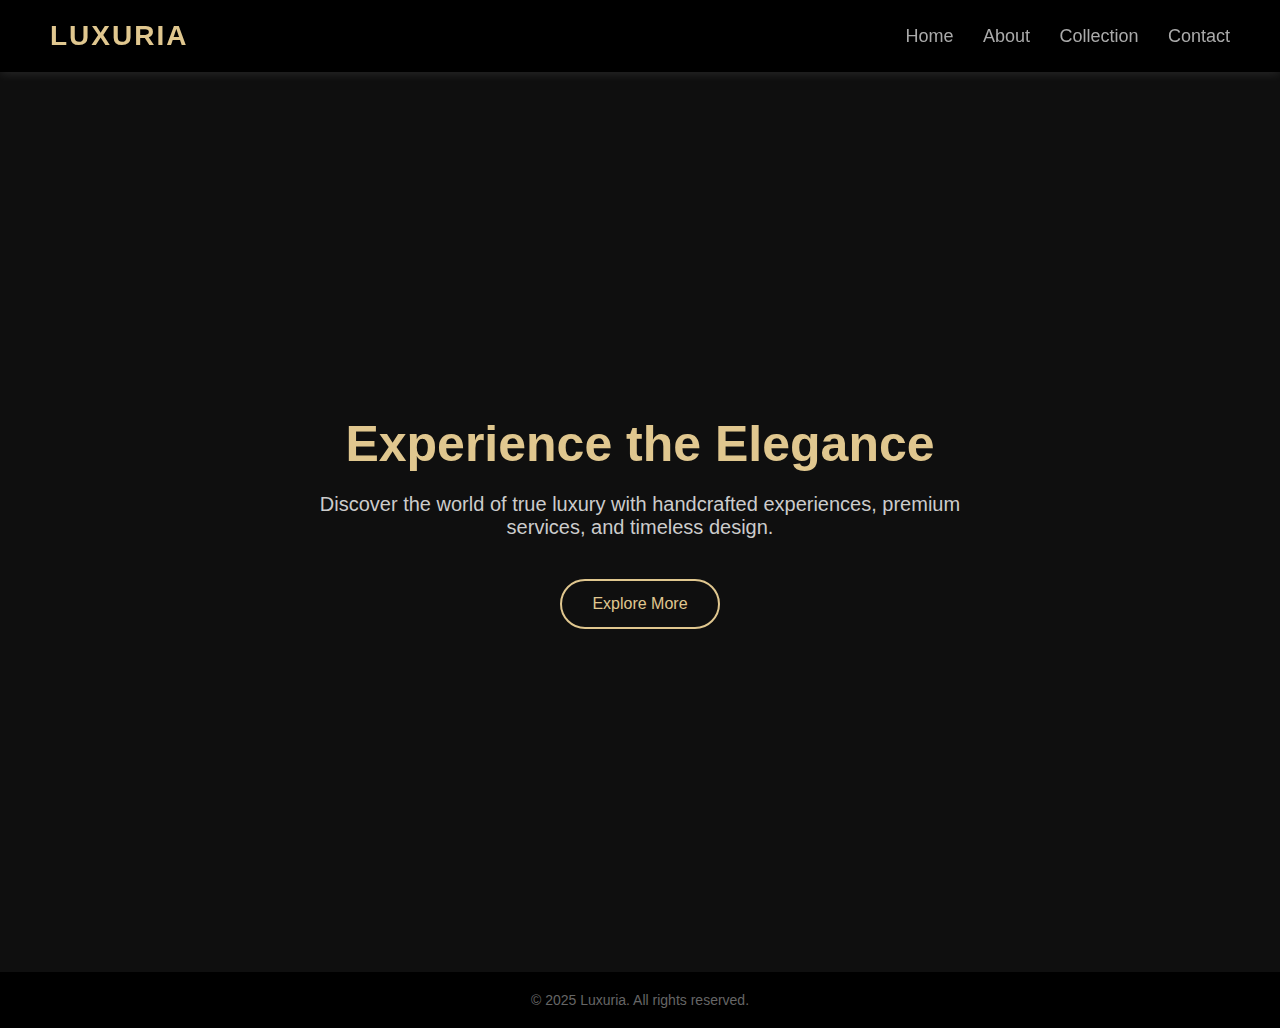
<file: Assignment 01/index.html>
<!DOCTYPE html>
<html lang="en">
<head>
  <meta charset="UTF-8">
  <meta name="viewport" content="width=device-width, initial-scale=1.0">
  <title>Luxuria</title>
  <link rel="stylesheet" href="style.css">
</head>
<body>

  <!-- Header Section -->
  <header>
    <div class="logo">
      <h1>LUXURIA</h1>
    </div>
    <nav>
      <a href="#">Home</a>
      <a href="#">About</a>
      <a href="#">Collection</a>
      <a href="#">Contact</a>
    </nav>
  </header>

  <!-- Hero Section -->
  <section class="hero">
    <h2>Experience the Elegance</h2>
    <p>Discover the world of true luxury with handcrafted experiences, premium services, and timeless design.</p>
    <button class="cta-btn">Explore More</button>
  </section>

  <!-- Footer Section -->
  <footer>
    <p>&copy; 2025 Luxuria. All rights reserved.</p>
  </footer>

</body>
</html>
</file>
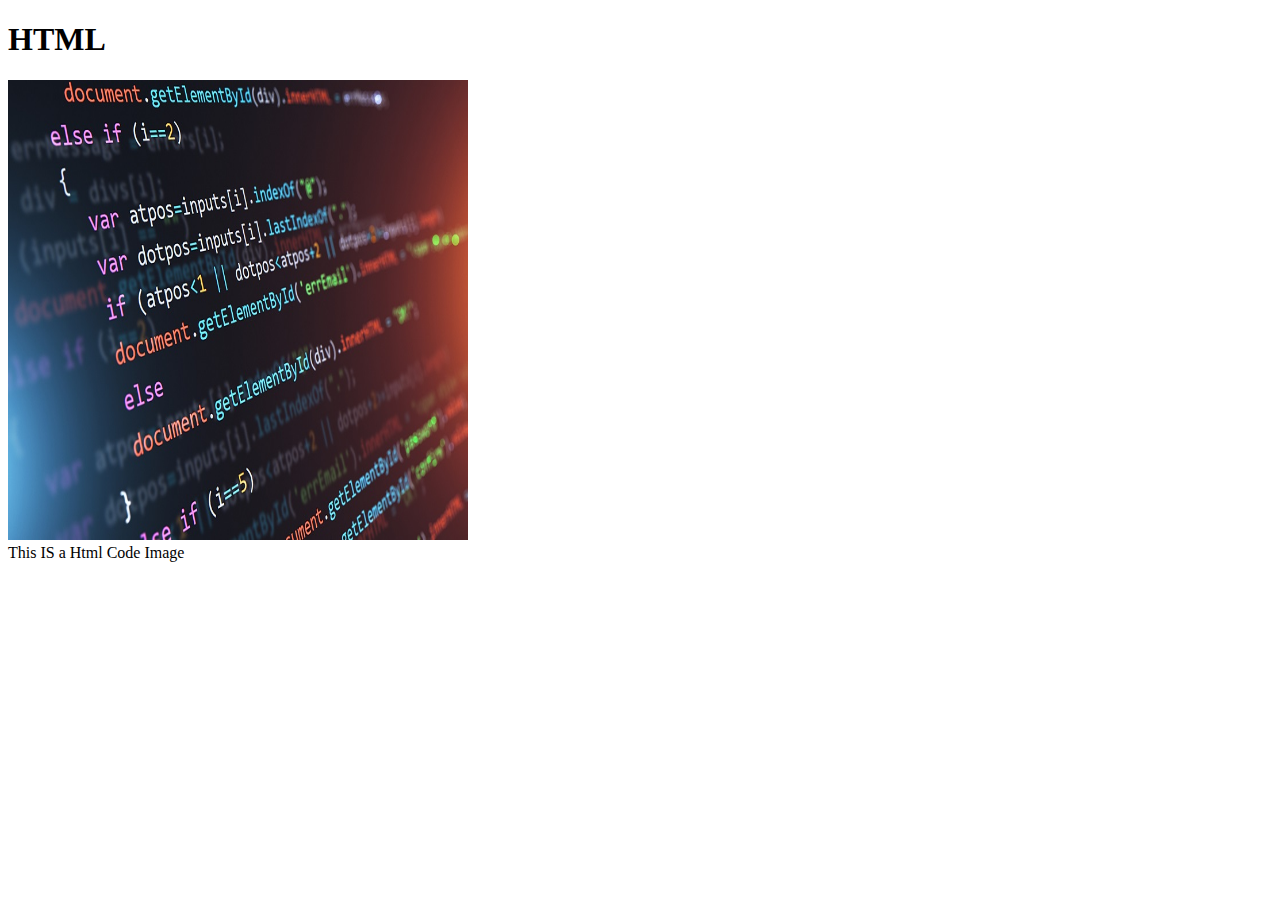
<file: Assignment 03/index.html>
<!DOCTYPE html>
<html lang="en">
<head>
    <meta charset="UTF-8">
    <meta name="viewport" content="width=device-width, initial-scale=1.0">
    <title>Assignment 03</title>
</head>
<body>
    <h1>HTML</h1>
    <img src="./IMAGE.jpg" alt="Html Code Image" width="460" height="460" id="Html Code Image"  >
    <figcaption>This IS a Html Code Image</figcaption>
  
</html>
</file>
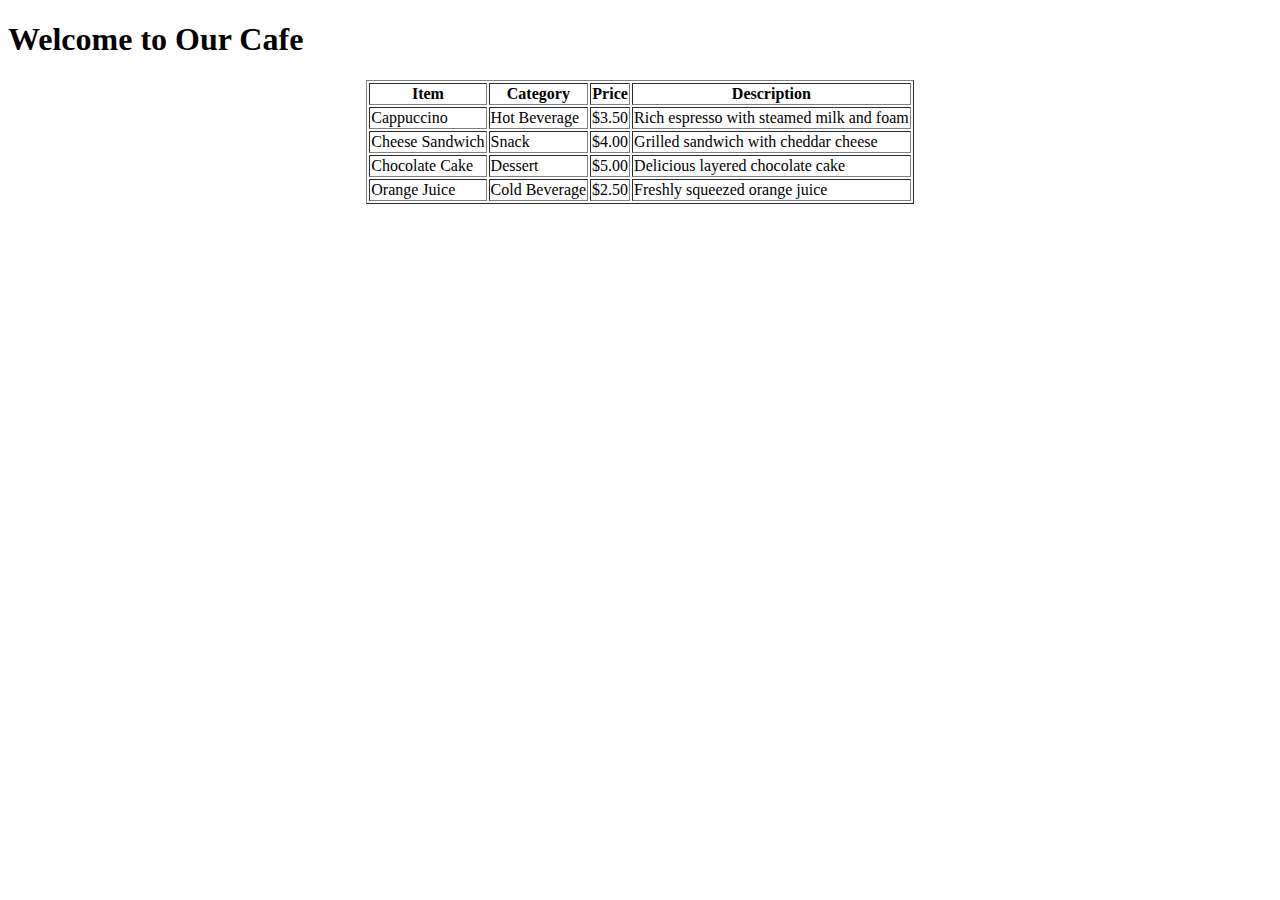
<file: Assignment 04/index.html>
<!DOCTYPE html>
<html lang="en">
<head>
    <meta charset="UTF-8">
    <meta name="viewport" content="width=device-width, initial-scale=1.0">
    <title>Cafe Menu</title>
</head>
<body>
    <h1>Welcome to Our Cafe</h1>
    <table border="1" align="center">
        <tr>
            <th>Item</th>
            <th>Category</th>
            <th>Price</th>
            <th>Description</th>
        </tr>
        <tr>
            <td>Cappuccino</td>
            <td>Hot Beverage</td>
            <td>$3.50</td>
            <td>Rich espresso with steamed milk and foam</td>
        </tr>
        <tr>
            <td>Cheese Sandwich</td>
            <td>Snack</td>
            <td>$4.00</td>
            <td>Grilled sandwich with cheddar cheese</td>
        </tr>
        <tr>
            <td>Chocolate Cake</td>
            <td>Dessert</td>
            <td>$5.00</td>
            <td>Delicious layered chocolate cake</td>
        </tr>
        <tr>
            <td>Orange Juice</td>
            <td>Cold Beverage</td>
            <td>$2.50</td>
            <td>Freshly squeezed orange juice</td>
        </tr>
    </table>
</body>
</html>
</file>
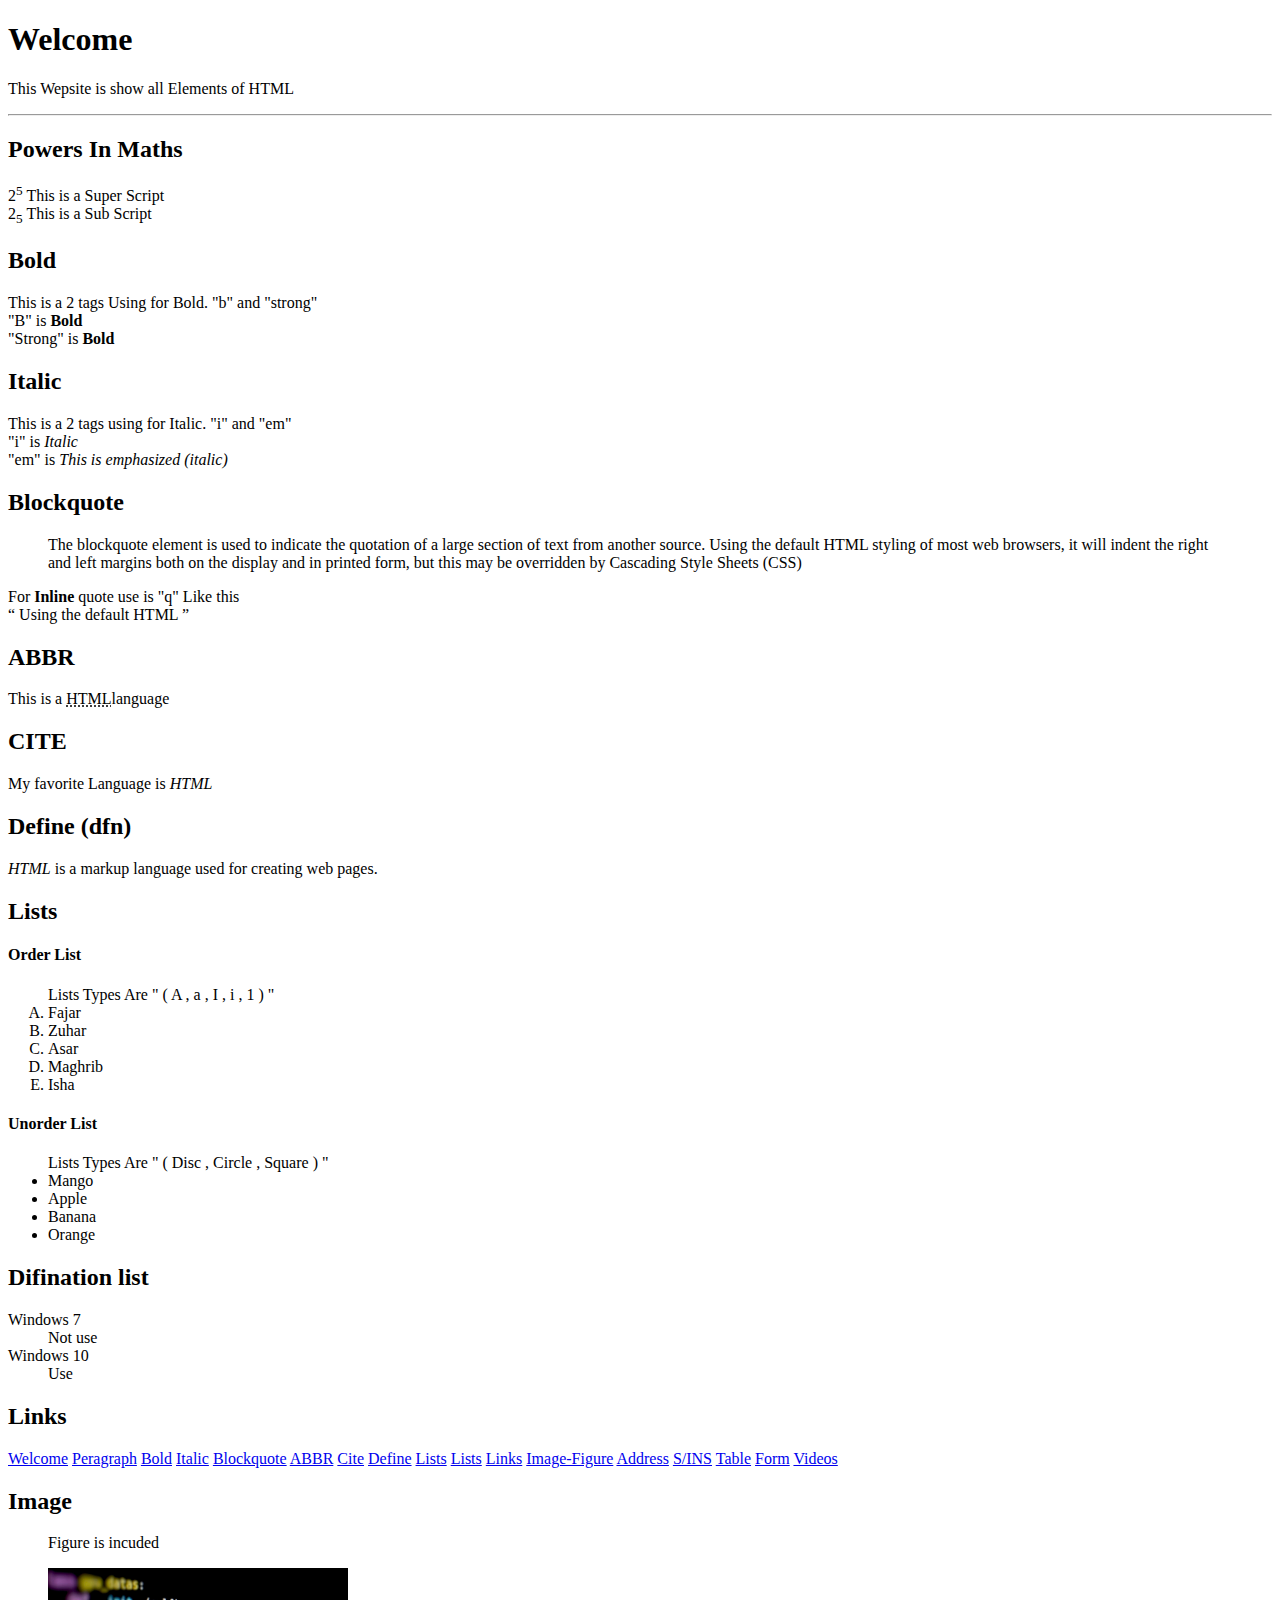
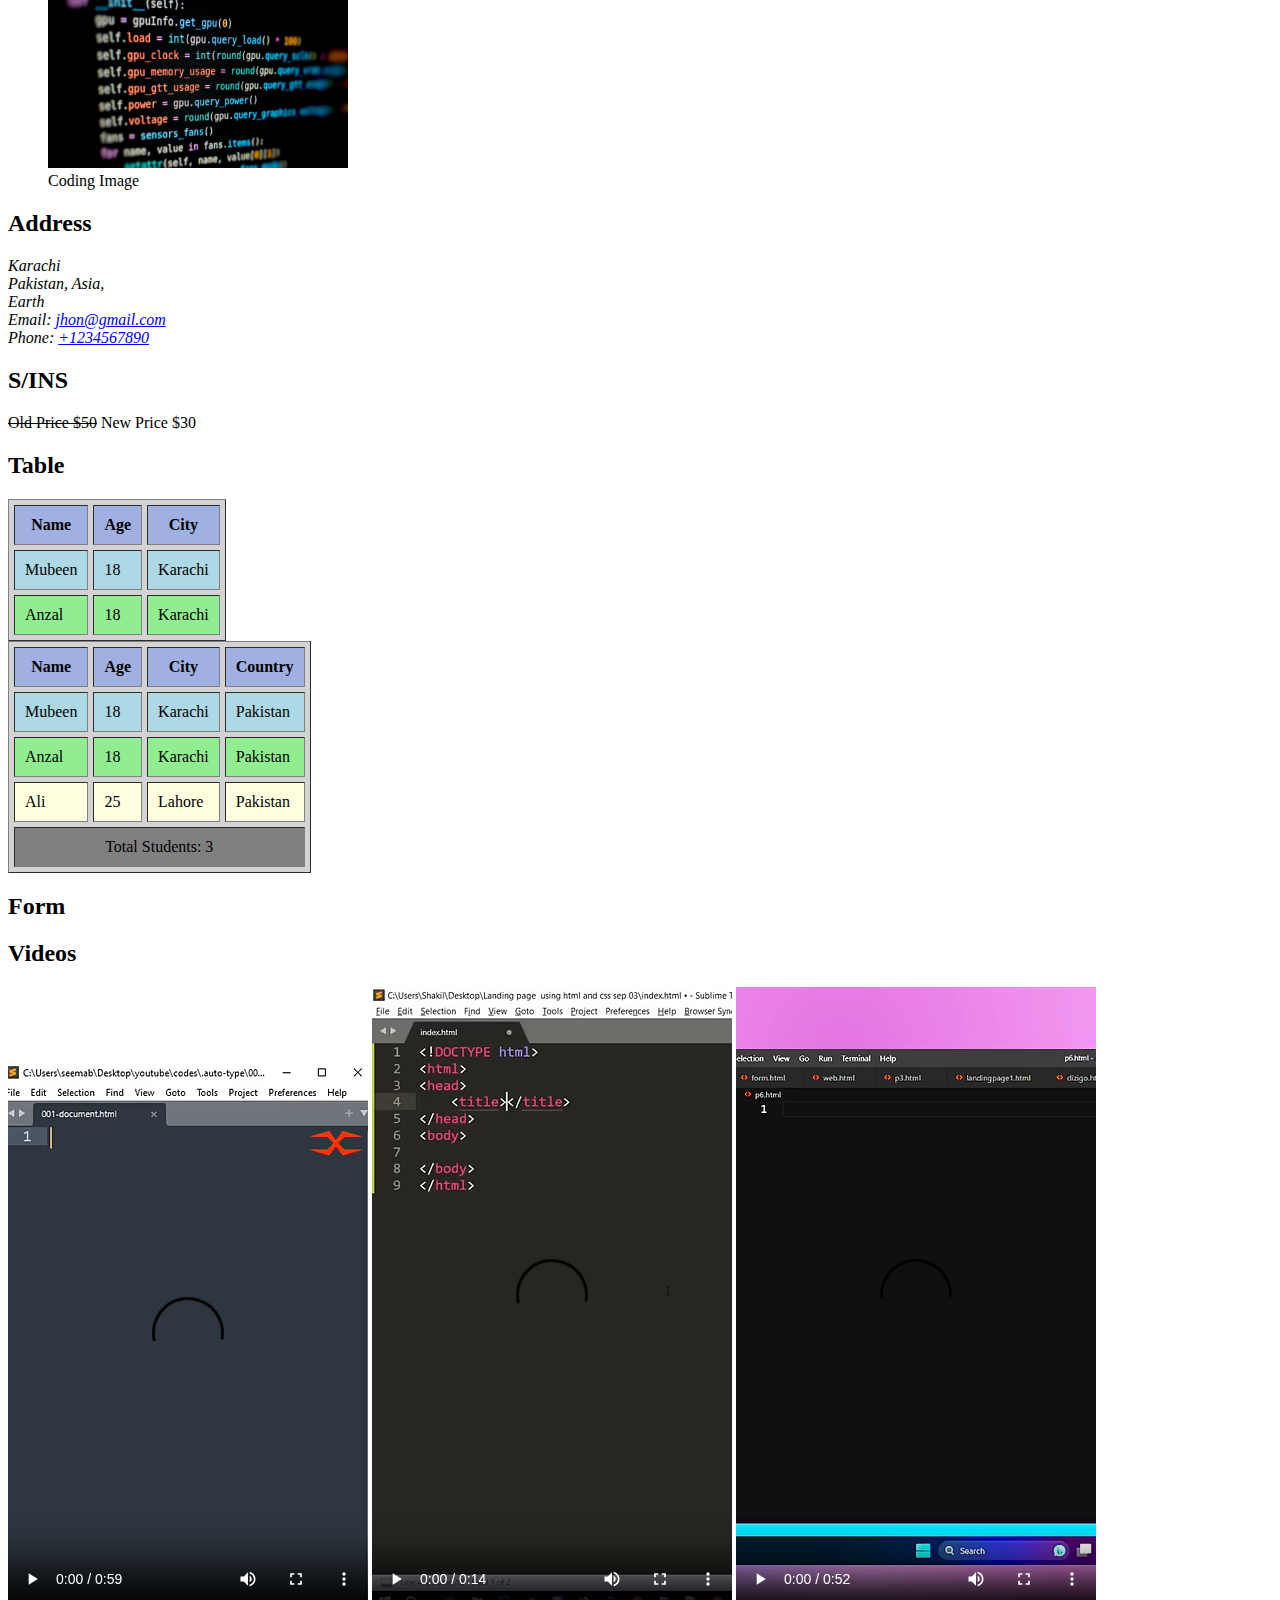
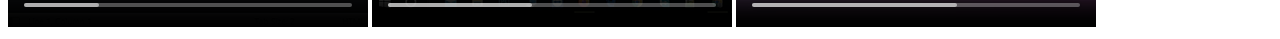
<file: Assignment 06/index.html>
<!DOCTYPE html>
<html lang="en">

<head>
    <meta charset="UTF-8">
    <meta name="viewport" content="width=device-width, initial-scale=1.0">
    <title>All Elements</title>
</head>

<body>
    <div id="welcome">
        <h1>Welcome</h1>
        <!-- Welcome Div -->
    </div>
    <div id="pera">

        <p>This Wepsite is show all Elements of HTML</p>

        <hr>

    </div>
    <!-- Powers Div -->
    <div id="powers">

        <h2>Powers In Maths</h2>
        <p>
            2<sup>5</sup> This is a Super Script <br>
            2<sub>5</sub> This is a Sub Script

    </div>

    <!-- Bold Div -->

    <div id="Bold">

        </p>
        <h2>Bold</h2>
        <p>This is a 2 tags Using for Bold. "b" and "strong" <br> "B" is <b> Bold </b> <br> "Strong" is <strong>Bold
            </strong> <br></p>

    </div>

    <!-- Italic Div -->

    <div id="italic">

        <h2>Italic</h2>
        <p>This is a 2 tags using for Italic. "i" and "em" <br> "i" is <i>Italic</i> <br> "em" is <em>This is emphasized
                (italic)</em>
        </p>

    </div>

    <!-- Blockquote Div -->

    <div id="blockquote">
        <h2>Blockquote</h2>
        <blockquote cite="https://en.wikipedia.org/wiki/Blockquote_element">

            The blockquote element is used to indicate the quotation of a large section of text from another source.
            Using the default HTML styling of most web browsers, it will indent the right and left margins both on the
            display and in printed form, but this may be overridden by Cascading Style Sheets (CSS)
        </blockquote>

        For <strong>Inline</strong> quote use is "q" Like this <br>
        <q> Using the default HTML </q>

    </div>

    <!-- ABBR Div -->

    <div id="abbr">
        <h2>ABBR</h2>

        <p>This is a <abbr title="HyperText Markup Language">HTML</abbr>language</p>
    </div>

    <!-- Cite tag Div -->

    <div id="cite">
        <h2>CITE</h2>

        <p>My favorite Language is <cite>HTML</cite></p>

    </div>

    <!-- Define tag Div -->

    <div id="dfn">
        <h2>Define (dfn)</h2>
        <p><dfn title="HyperText Markup Language">HTML</dfn> is a markup language used for creating web pages.</p>

    </div>

    <!-- This is a Lists Div -->
    <div id="list">
        <h2>Lists</h2>

        <!-- Order List -->

        <h4>Order List</h4>

        <ol type="A">
            Lists Types Are " ( A , a , I , i , 1 ) "
            <li>Fajar</li>
            <li>Zuhar</li>
            <li>Asar</li>
            <li>Maghrib</li>
            <li>Isha</li>
        </ol>

        <!-- Unorder List -->

        <h4>Unorder List</h4>

        <ul type="disk">

            Lists Types Are " ( Disc , Circle , Square ) "

            <li>Mango</li>
            <li>Apple</li>
            <li>Banana</li>
            <li>Orange</li>

        </ul>

    </div>

    <!-- Defination List Div -->

    <div id="df-list">
        <h2>Difination list</h2>
        <dl>
            <dt>Windows 7</dt>
            <dd>Not use</dd>
            <dt>Windows 10</dt>
            <dd>Use</dd>
        </dl>
    </div>

    <!-- Links Div -->
    <div id="links">

        <h2>Links</h2>

        <a href="#welcome">Welcome</a>
        <a href="#pera">Peragraph</a>
        <a href="#Bold">Bold</a>
        <a href="#italic">Italic</a>
        <a href="#blockquote">Blockquote</a>
        <a href="#abbr">ABBR</a>
        <a href="#cite">Cite</a>
        <a href="#dfn">Define</a>
        <a href="#list">Lists</a>
        <a href="#list">Lists</a>
        <a href="#links">Links</a>
        <a href="#img">Image-Figure</a>
        <a href="#address">Address</a>
        <a href="#s-ins">S/INS</a>
        <a href="#table">Table</a>
        <a href="#form">Form</a>
        <a href="#video">Videos</a>
    </div>

    <!-- Images + Figure Div -->

    <div id="img">

        <h2>Image</h2>

        <figure>

            <p>Figure is incuded</p>

            <img title="Coding Image`" src="image1.jpg" alt="Coding Image" width="300" height="200">
            <figcaption>Coding Image</figcaption>
        </figure>

    </div>

    <!-- Address div -->

    <div id="address">
        <h2>Address</h2>
        <address>
            Karachi <br>
            Pakistan, Asia, <br>
            Earth <br>
            Email: <a href="mailto:jhon@gmail.com">jhon@gmail.com</a> <br>
            Phone: <a href="tel:+1234567890">+1234567890</a>
        </address>
    </div>

    <!-- <s></s>
<ins></ins> Div -->

    <div id="s-ins">

        <h2>S/INS</h2>

        <p><s>Old Price $50</s> New Price $30</p>

    </div>
    <!-- Table Div -->

    <div id="table">

        <h2>Table</h2>

        <table border="1" bgcolor="lightgray" cellspacing="5" cellpadding="10">

            <tr bgcolor="navyblue">
                <th>Name</th>
                <th>Age</th>
                <th>City</th>
            </tr>
            <tr bgcolor="lightblue">
                <td>Mubeen</td>
                <td>18</td>
                <td>Karachi</td>
            </tr>
            <tr bgcolor="lightgreen">
                <td>Anzal</td>
                <td>18</td>
                <td>Karachi</td>
            </tr>
        </table>

        <!--   <thead></thead>
    <tbody></tbody>
    <tfoot></tfoot> Long Table -->

        <table border="1" bgcolor="lightgray" cellspacing="5" cellpadding="10">
            <thead>
                <tr bgcolor="navyblue">
                    <th>Name</th>
                    <th>Age</th>
                    <th>City</th>
                    <th>Country</th>
                </tr>
            </thead>

            <tbody>
                <tr bgcolor="lightblue">
                    <td>Mubeen</td>
                    <td>18</td>
                    <td>Karachi</td>
                    <td>Pakistan</td>
                </tr>
                <tr bgcolor="lightgreen">
                    <td>Anzal</td>
                    <td>18</td>
                    <td>Karachi</td>
                    <td>Pakistan</td>
                </tr>
                <tr bgcolor="lightyellow">
                    <td>Ali</td>
                    <td>25</td>
                    <td>Lahore</td>
                    <td>Pakistan</td>
                </tr>
            </tbody>

            <tfoot>
                <tr bgcolor="gray">
                    <td colspan="4" align="center">Total Students: 3</td>
                </tr>
            </tfoot>
        </table>


    </div>

    <!-- Form Div -->

    <div id="form">

        <h2>Form</h2>

    </div>

    <!-- Video Div -->

    <div id="video">

        <h2>Videos</h2>

       <video src="Video 1.mp4" controls></video>
       <video src="Video 2.mp4" controls></video>
       <video src="Video 3.mp4" controls></video>
        
    </div>

</body>

</html>
</file>
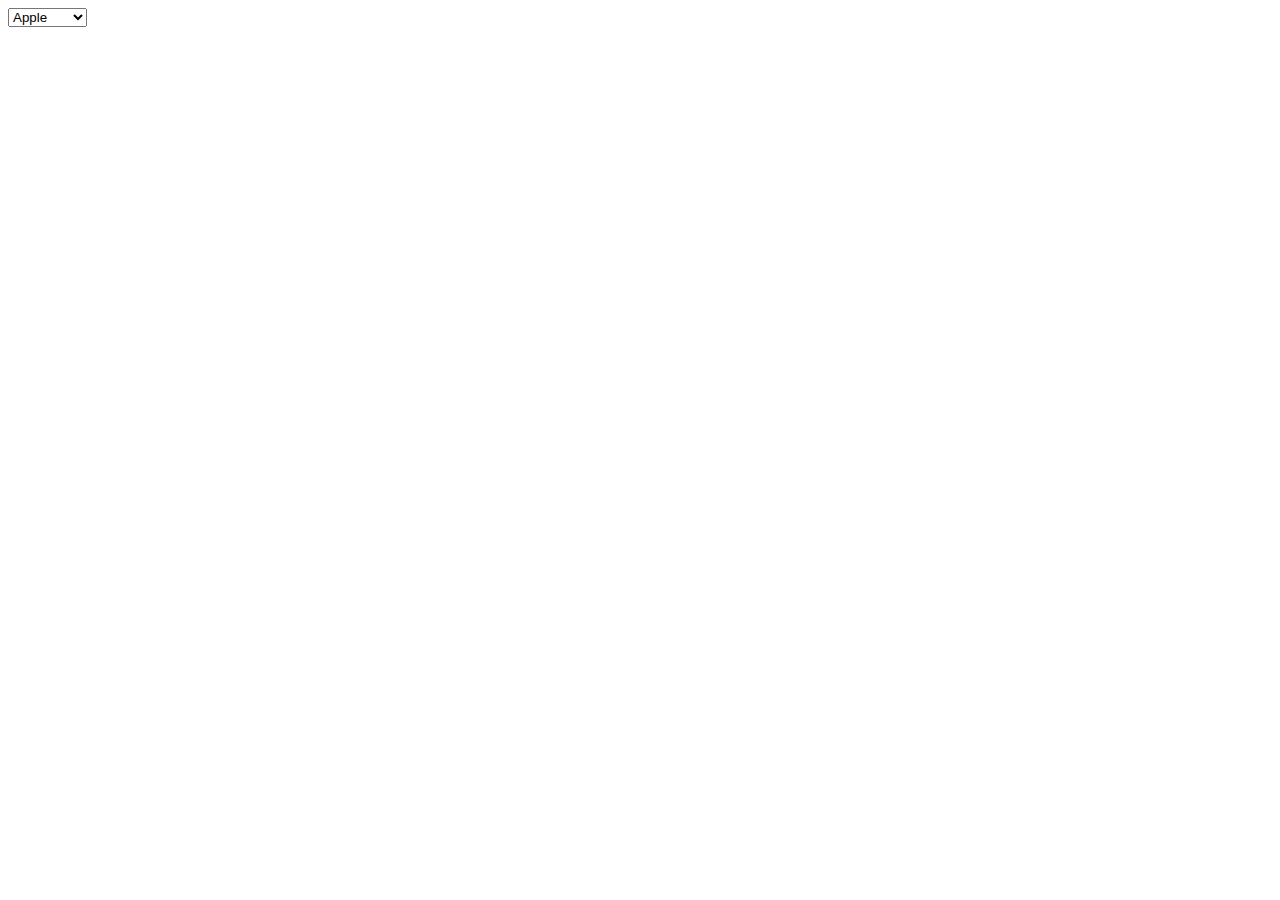
<file: CHAPTER 14 - 16 ASSIGNMENT/index.html>
<!DOCTYPE html>
<html lang="en">
<head>
    <meta charset="UTF-8">
    <meta name="viewport" content="width=device-width, initial-scale=1.0">
    <title>Document</title>
</head>
<body>
    <script src="app.js"></script>
</body>
</html>
</file>
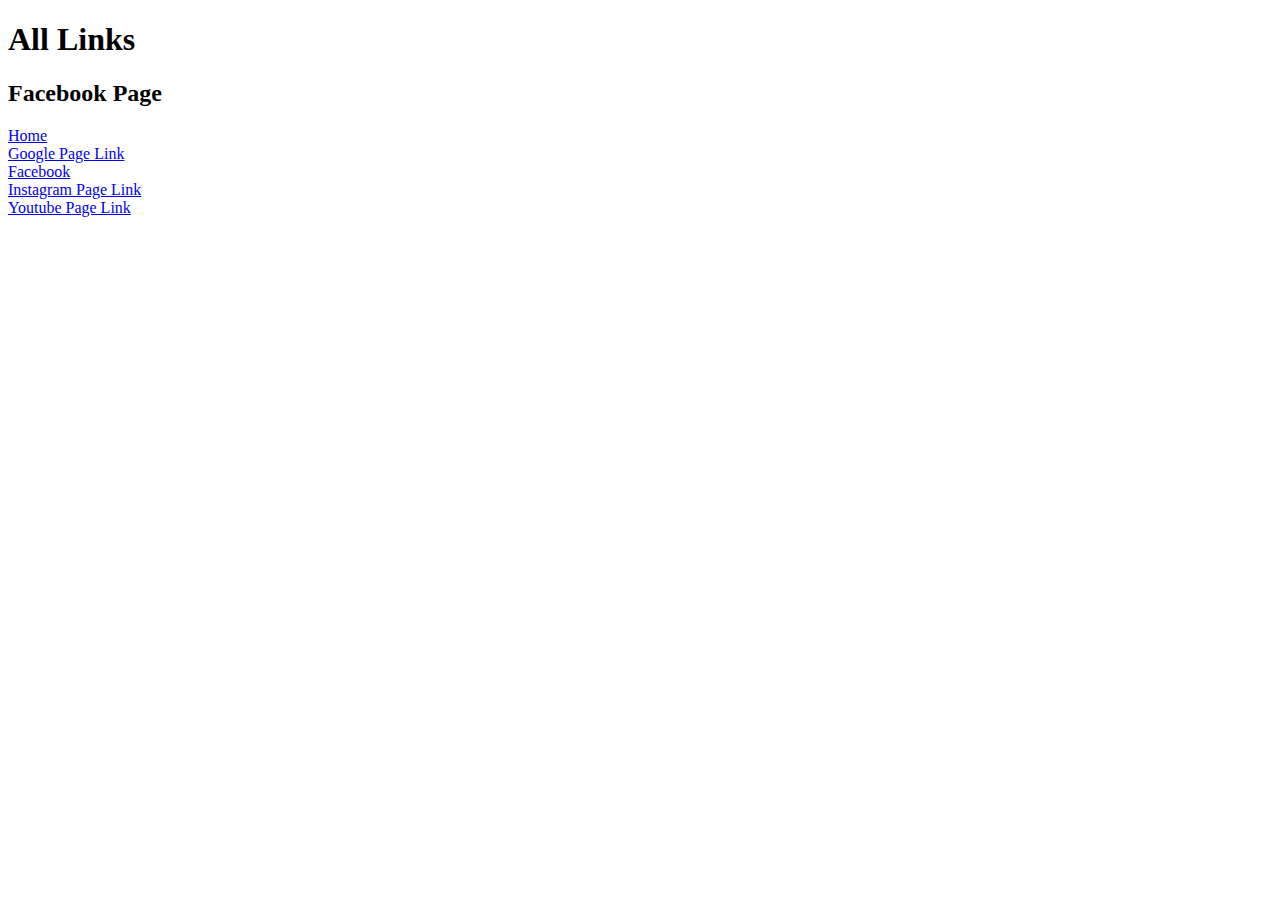
<file: Assignment 02/Facebook/index.html>
<!DOCTYPE html>
<html lang="en">
<head>
    <meta charset="UTF-8">
    <meta name="viewport" content="width=device-width, initial-scale=1.0">
    <title>Facebook Page Link</title>
</head>
<body>

   <h1>All Links</h1>
   <h2>Facebook Page</h2>
                <a href="../Home/index.html">Home</a> <br>
                <a href="../Google/index.html">Google Page Link</a> <br>
                <a href="https://www.facebook.com/">Facebook</a> <br>
                <a href="../Instagram/index.html">Instagram Page Link</a> <br>
                <a href="../Youtube/index.html">Youtube Page Link</a> <br>

</body>
</html>
</file>
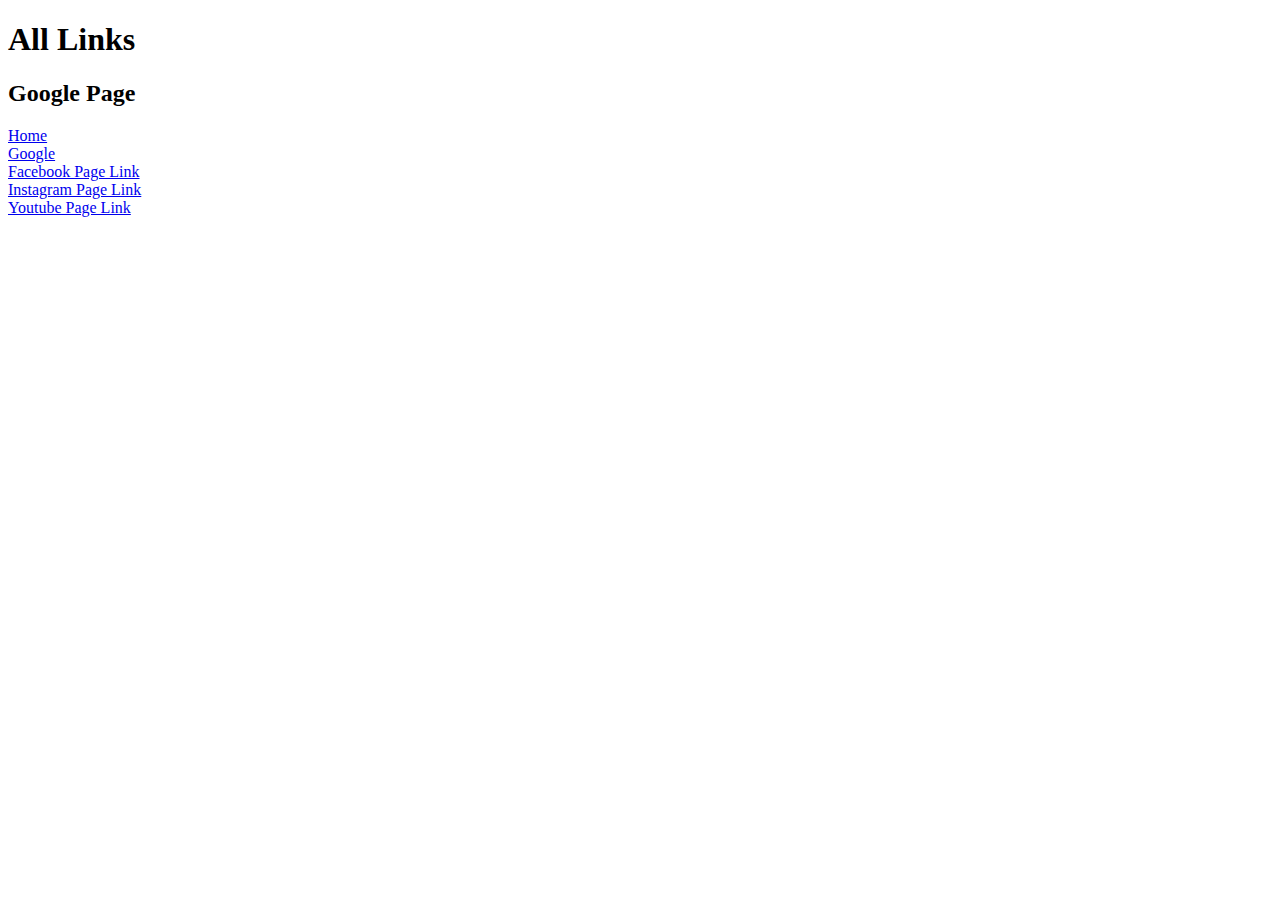
<file: Assignment 02/Google/index.html>
<!DOCTYPE html>
<html lang="en">
<head>
    <meta charset="UTF-8">
    <meta name="viewport" content="width=device-width, initial-scale=1.0">
    <title>Facebook Page Link</title>
</head>
<body>

   <h1>All Links</h1>
   <h2>Google Page</h2>
                <a href="../Home/index.html">Home</a> <br>
                <a href="https://www.google.com/">Google</a> <br>
                <a href="../Facebook/index.html">Facebook Page Link</a> <br>
                <a href="../Instagram/index.html">Instagram Page Link</a> <br>
                <a href="../Youtube/index.html">Youtube Page Link</a> <br>

</body>
</html>
</file>
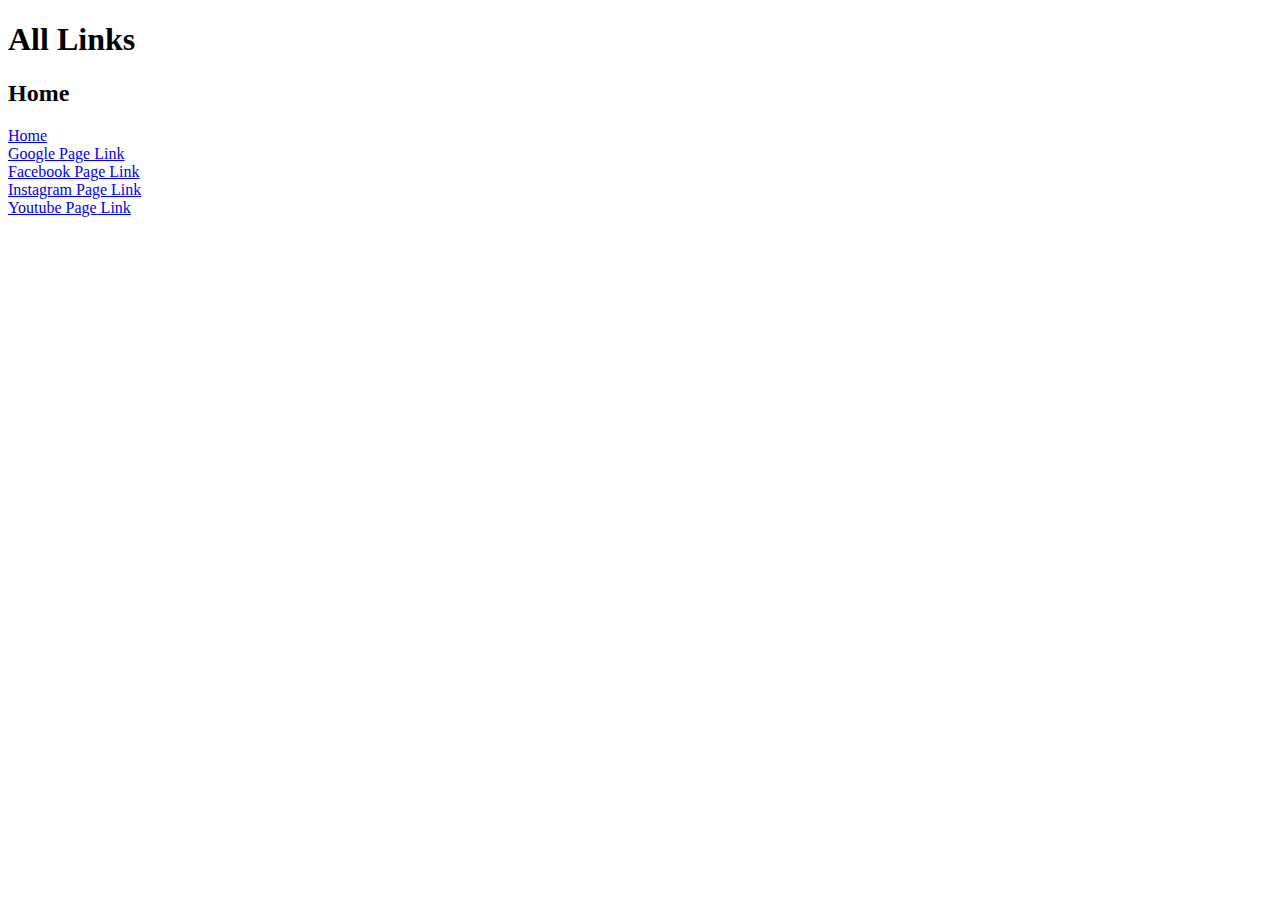
<file: Assignment 02/Home/index.html>
<!DOCTYPE html>
<html lang="en">
<head>
    <meta charset="UTF-8">
    <meta name="viewport" content="width=device-width, initial-scale=1.0">
    <title>Assignment 2</title>
</head>
<body>

   <h1>All Links</h1>
   <h2>Home</h2>
                <a href="./index.html">Home</a> <br>
                <a href="../Google/index.html">Google Page Link</a> <br>
                <a href="../Facebook/index.html">Facebook Page Link</a> <br>
                <a href="../Instagram/index.html">Instagram Page Link</a> <br>
                <a href="../Youtube/index.html">Youtube Page Link</a> <br>

</body>
</html>
</file>
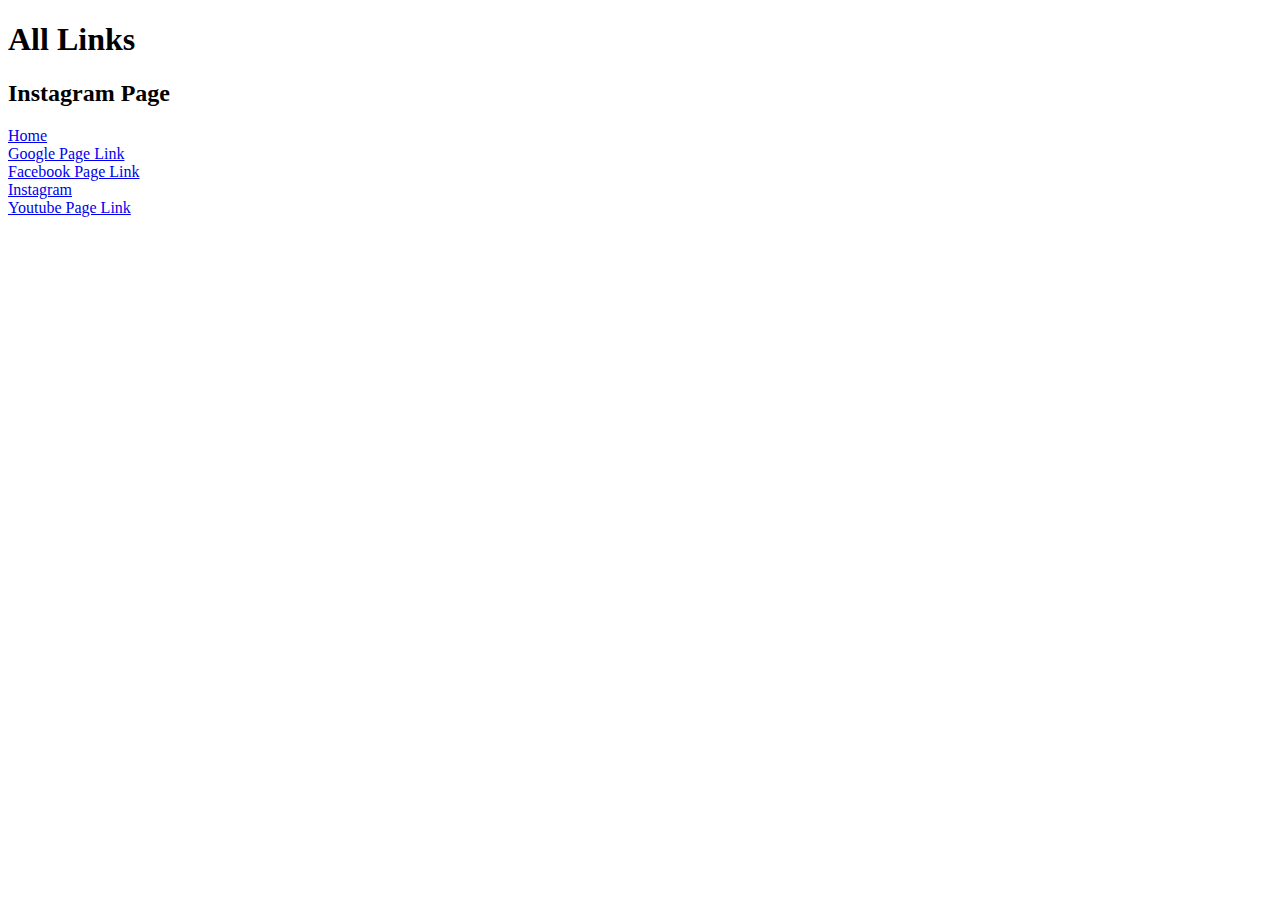
<file: Assignment 02/Instagram/index.html>
<!DOCTYPE html>
<html lang="en">
<head>
    <meta charset="UTF-8">
    <meta name="viewport" content="width=device-width, initial-scale=1.0">
    <title>Facebook Page Link</title>
</head>
<body>

   <h1>All Links</h1>
   <h2>Instagram Page</h2>
                <a href="../Home/index.html">Home</a> <br>
                <a href="../Google/index.html">Google Page Link</a> <br>
                <a href="../Facebook/index.html">Facebook Page Link</a> <br>
                <a href="https://instagram.com/">Instagram</a> <br>
                <a href="../Youtube/index.html">Youtube Page Link</a> <br>

</body>
</html>
</file>
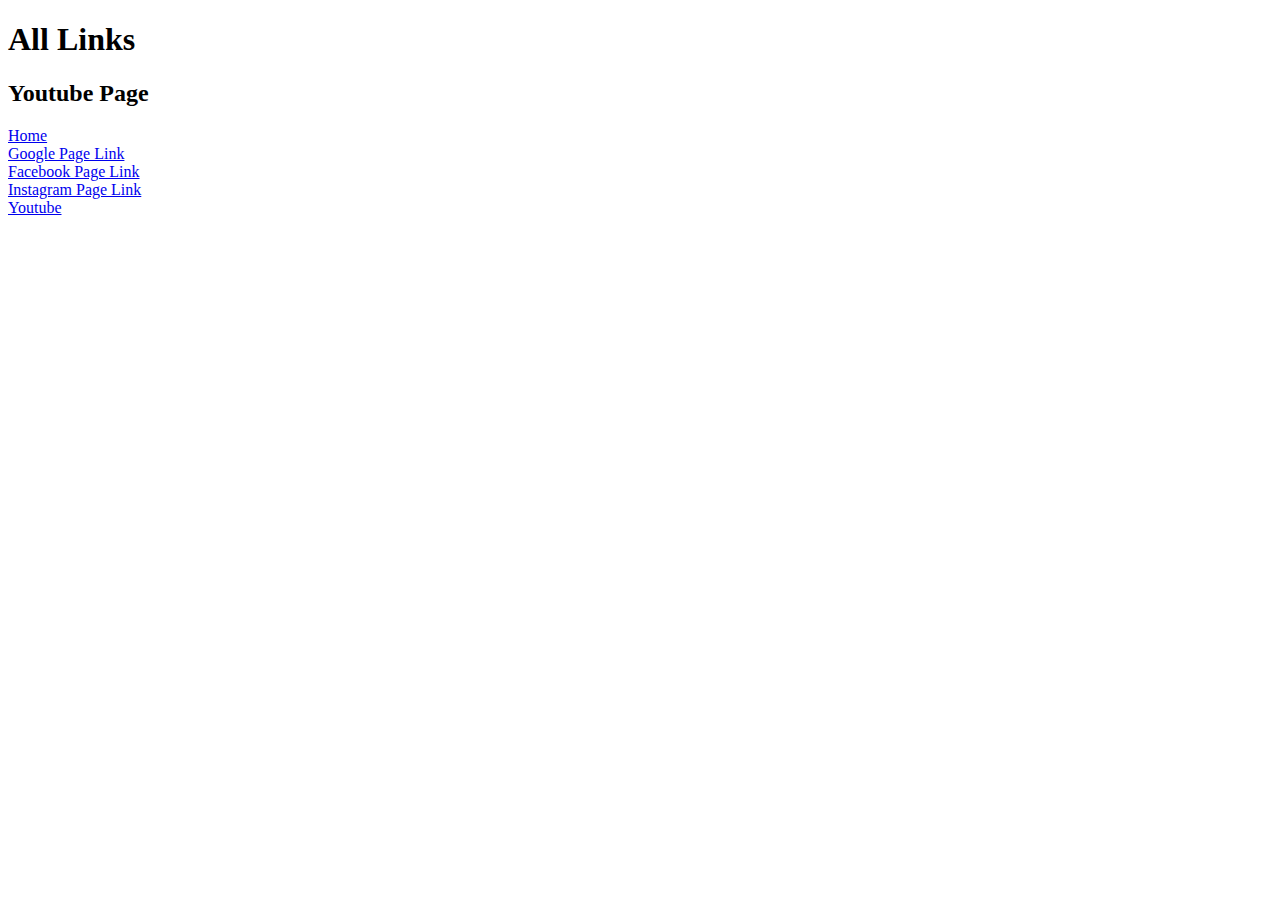
<file: Assignment 02/Youtube/index.html>
<!DOCTYPE html>
<html lang="en">
<head>
    <meta charset="UTF-8">
    <meta name="viewport" content="width=device-width, initial-scale=1.0">
    <title>Facebook Page Link</title>
</head>
<body>

   <h1>All Links</h1>
   <h2>Youtube Page</h2>
                <a href="../Home/index.html">Home</a> <br>
                <a href="../Google/index.html">Google Page Link</a> <br>
                <a href="../Facebook/index.html">Facebook Page Link</a> <br>
                <a href="../Instagram/index.html">Instagram Page Link</a> <br>
                <a href="https://www.youtube.com/">Youtube</a> <br>

</body>
</html>
</file>
<file: Assignment 01/style.css>
/* Global Styles */
* {
    margin: 0;
    padding: 0;
    box-sizing: border-box;
    font-family: 'Segoe UI', sans-serif;
  }
  
  body {
    background-color: #0f0f0f;
    color: #fff;
    font-size: 16px;
    overflow-x: hidden;
  }
  
  header {
    background-color: #000;
    padding: 20px 50px;
    display: flex;
    justify-content: space-between;
    align-items: center;
    box-shadow: 0 2px 10px rgba(255, 255, 255, 0.1);
    position: sticky;
    top: 0;
    z-index: 1000;
  }
  
  header .logo h1 {
    font-size: 28px;
    color: #e0c78f;
    letter-spacing: 2px;
  }
  
  nav a {
    color: #aaa;
    margin-left: 25px;
    text-decoration: none;
    font-size: 18px;
    transition: color 0.3s ease;
  }
  
  nav a:hover {
    color: #e0c78f;
  }
  
  /* Hero Section */
  .hero {
    height: 100vh;
    background: url('https://via.placeholder.com/1500x1000') no-repeat center center/cover;
    display: flex;
    justify-content: center;
    align-items: center;
    flex-direction: column;
    text-align: center;
    padding: 0 20px;
    animation: fadeIn 1.5s ease-in-out;
  }
  
  .hero h2 {
    font-size: 50px;
    color: #e0c78f;
    margin-bottom: 20px;
    animation: slideDown 1s ease forwards;
  }
  
  .hero p {
    font-size: 20px;
    color: #ccc;
    max-width: 700px;
    animation: slideUp 1s ease forwards;
  }
  
  .cta-btn {
    margin-top: 40px;
    padding: 14px 30px;
    background-color: transparent;
    border: 2px solid #e0c78f;
    color: #e0c78f;
    font-size: 16px;
    cursor: pointer;
    border-radius: 30px;
    transition: all 0.4s ease;
  }
  
  .cta-btn:hover {
    background-color: #e0c78f;
    color: #000;
  }
  
  /* Footer Section */
  footer {
    background-color: #000;
    padding: 20px;
    text-align: center;
    color: #666;
    font-size: 14px;
  }
  
  /* Animations */
  @keyframes fadeIn {
    from { opacity: 0; }
    to   { opacity: 1; }
  }
  
  @keyframes slideDown {
    from { transform: translateY(-50px); opacity: 0; }
    to   { transform: translateY(0); opacity: 1; }
  }
  
  @keyframes slideUp {
    from { transform: translateY(50px); opacity: 0; }
    to   { transform: translateY(0); opacity: 1; }
  }
</file>
